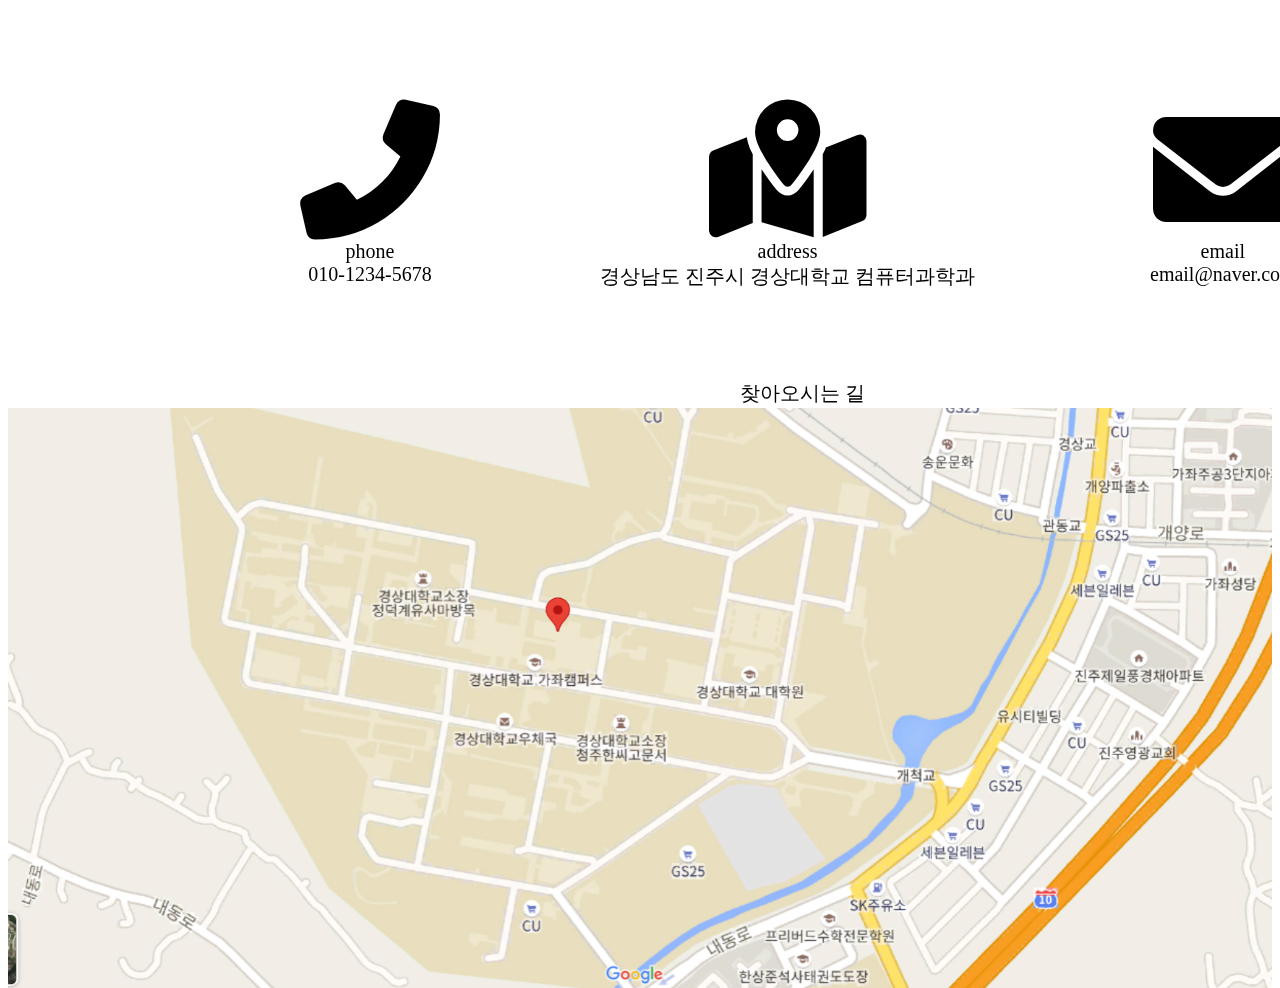
<file: 중고장터/코드/inforcenter.html>
<!DOCTYPE html>
<html lang="en">
<head>
    <meta charset="UTF-8">
    <meta http-equiv="X-UA-Compatible" content="IE=edge">
    <meta name="viewport" content="width=device-width, initial-scale=1.0">
    <title>고객센터</title>
    <link type="text/css" rel="stylesheet" href="./inforcenter.css"/>
    <link rel="stylesheet"href="https://cdnjs.cloudflare.com/ajax/libs/font-awesome/6.0.0-beta2/css/all.min.css" />
</head>
<body>
    <div>
        <div id="phone">
            <i class="fas fa-phone-alt fa-7x"></i><br>
            <span>phone</span><br>
            <span>010-1234-5678</span>
        </div>
        <div id="address">
            <i class="fas fa-map-marked-alt fa-7x"></i><br>
            <span>address</span><br>
            <span>경상남도 진주시 경상대학교 컴퓨터과학과</span>
        </div>
        <div id="email">
            <i class="fas fa-envelope fa-7x"></i><br>
            <span>email</span><br>
            <span>email@naver.com</span>
        </div>
        <div>
            <span id="exp">찾아오시는 길</span>
            <img id="map"src="./map.PNG" alt="찾아오시는 길.png">
        </div>
    </div>

</body>
</html>
</file>
<file: 중고장터/코드/inforcenter.css>
#phone{
    position: fixed;
    top: 100px;
    left: 300px;
    text-align: center;
    font-weight: 400;
    font-size: 20px;
}

#address{
    position: fixed;
    top: 100px;
    left: 600px;
    text-align: center;
    font-weight: 400;
    font-size: 20px;
}
#exp{
    position: fixed;
    top: 380px;
    left: 740px;

    font-weight: 400;
    font-size: 20px;
}
#email{
    position: fixed;
    top: 100px;
    left: 1150px;
    text-align: center;
    font-weight: 400;
    font-size: 20px;
}
#map{
    position: relative;
    top: 400px;
    width: 100%;
}
</file>
